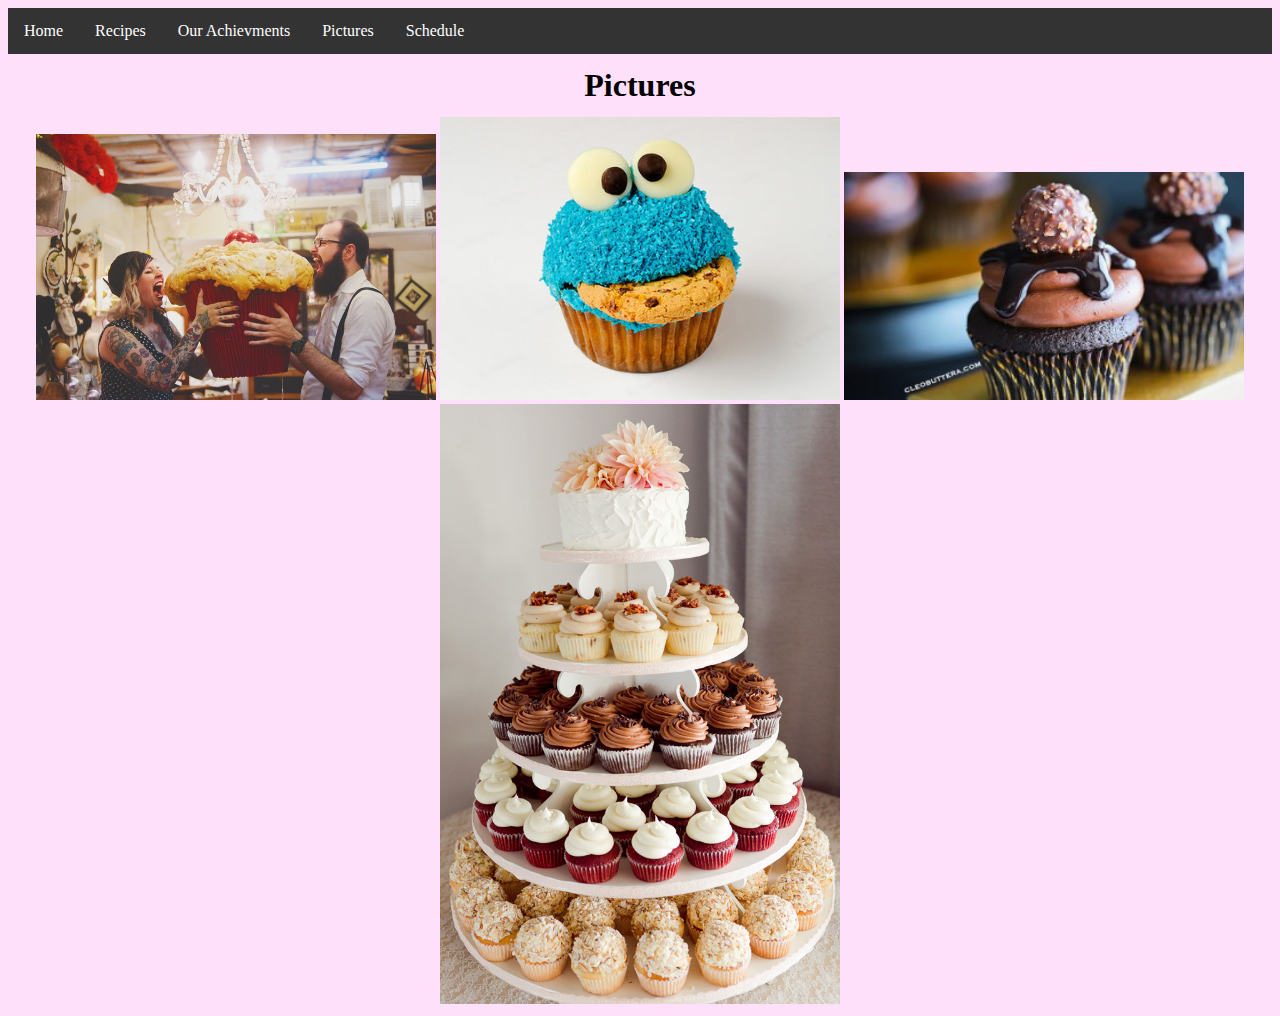
<file: pictures.html>
<!DOCTYPE html>
<html>
  <head>
    <link href="css/styles.css" rel="stylesheet" type="text/css">
    <title>B.A.C.</title>
  </head>
  <nav>
    <ul>
      <li><a href="index.html">Home</a></li>
      <li><a href="recipes.html">Recipes</a></li>
      <li><a href="achievments.html">Our Achievments</a></li>
      <li><a href="pictures.html">Pictures</a></li>
      <li><a href="schedule.html">Schedule</a></li>
    </ul>
  </nav>
  <body>
    <h1 class="Fancy-title">Pictures</h1>
    <div>
      <img class="recipes-pics" src="img/cupcake5.jpg" alt="cupcake big">
      <img class="recipes-pics" src="img/cupcake6.jpg" alt="cupcake cookie">
      <img class="recipes-pics" src="img/cupcake7.jpg" alt="cupcake brown">
      <img class="recipes-pics" src="img/cupcake8.jpg" alt="cupcake tower">
    </div>
  </body>
</html>
</file>
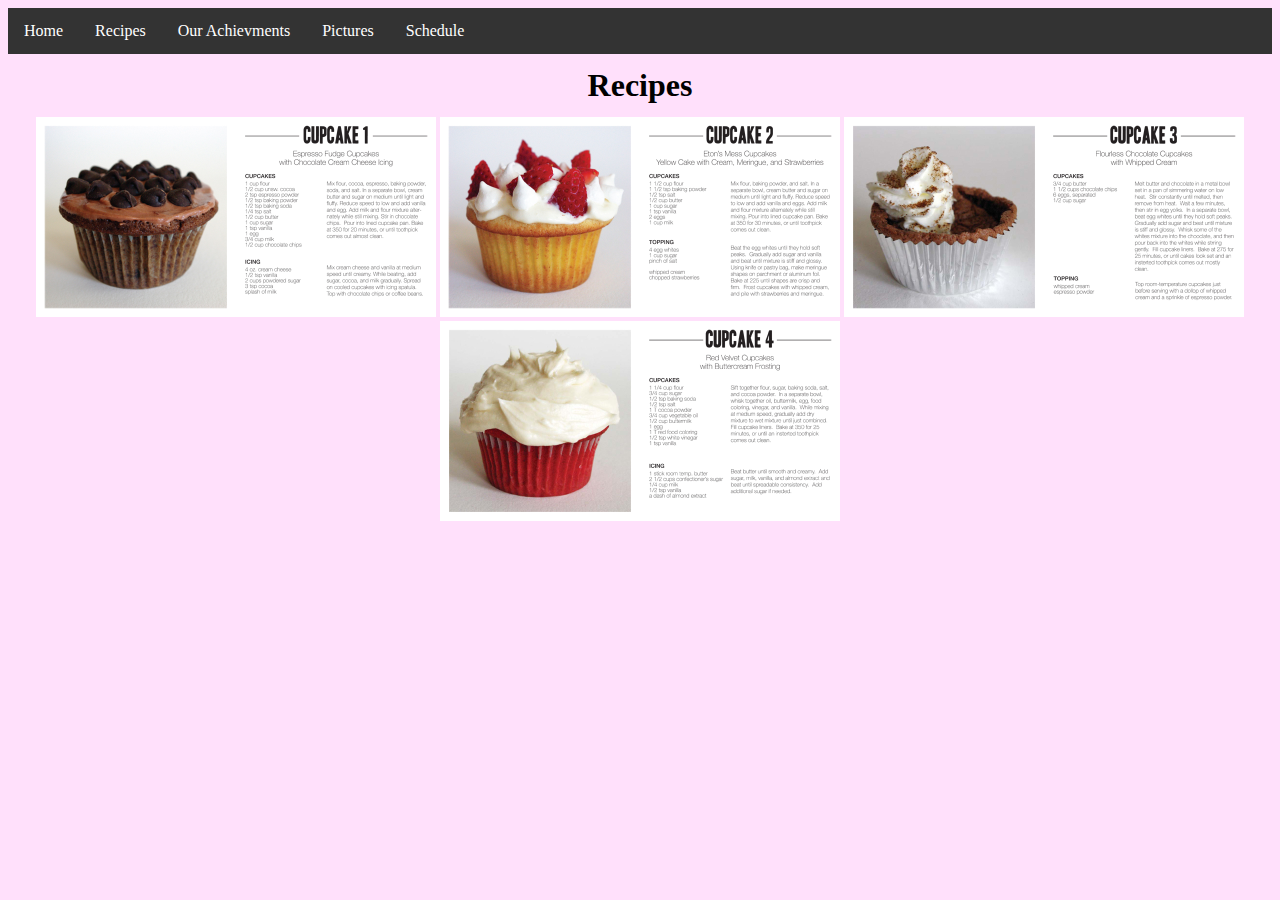
<file: recipes.html>
<!DOCTYPE html>
<html>
  <head>
    <link href="css/styles.css" rel="stylesheet" type="text/css">
    <title>B.A.C.</title>
  </head>
  <nav>
    <ul>
      <li><a href="index.html">Home</a></li>
      <li><a href="recipes.html">Recipes</a></li>
      <li><a href="achievments.html">Our Achievments</a></li>
      <li><a href="pictures.html">Pictures</a></li>
      <li><a href="schedule.html">Schedule</a></li>
    </ul>
  </nav>
  <body>
    <h1 class="Fancy-title">Recipes</h1>
    <div>
      <img class="recipes-pics" src="img/cupcake1.jpg" alt="cupcake brown">
      <img class="recipes-pics" src="img/cupcake2.jpg" alt="cupcake white">
      <img class="recipes-pics" src="img/cupcake3.jpg" alt="cupcake bad">
      <img class="recipes-pics" src="img/cupcake4.jpg" alt="cupcake red">
    </div>
  </body>
</html>
</file>
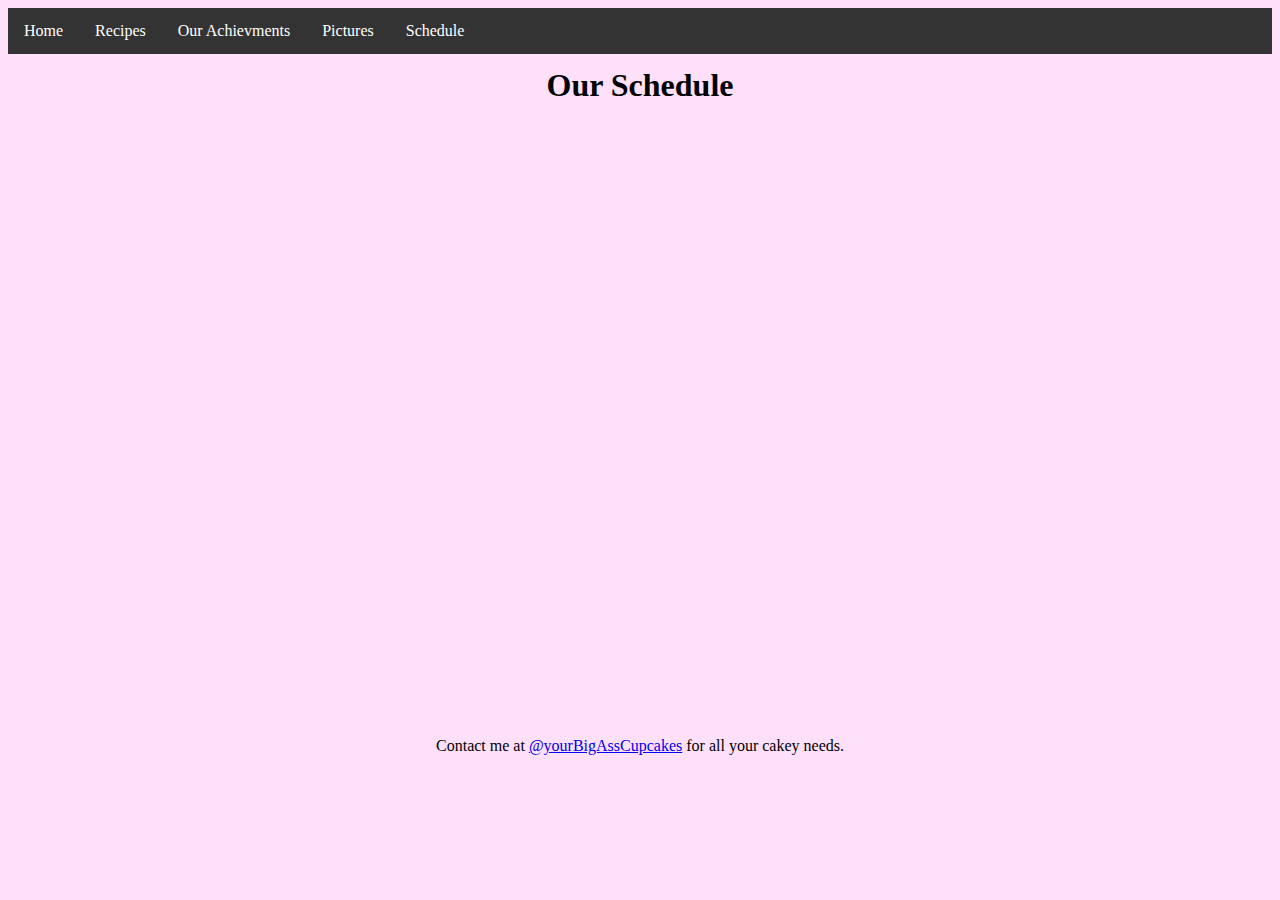
<file: schedule.html>
<!DOCTYPE html>
<html>
  <head>
    <link href="css/styles.css" rel="stylesheet" type="text/css">
    <title>B.A.C.</title>
  </head>
  <nav>
    <ul>
      <li><a href="index.html">Home</a></li>
      <li><a href="recipes.html">Recipes</a></li>
      <li><a href="achievments.html">Our Achievments</a></li>
      <li><a href="pictures.html">Pictures</a></li>
      <li><a href="schedule.html">Schedule</a></li>
    </ul>
  </nav>
  <body>
    <h1 class="Fancy-title">Our Schedule</h1>
    <iframe src="https://calendar.google.com/calendar/embed?src=v05lg6r852ptm29b0jd6dk33cc%40group.calendar.google.com&ctz=America/Los_Angeles" style="border: 0" width="800" height="600" frameborder="0" scrolling="no"></iframe>
    <p>Contact me at <a href="mailto:ceddy9176@gmail.com">@yourBigAssCupcakes</a> for all your cakey needs.</p>
  </body>
</html>
</file>
<file: css/styles.css>
body {
  background-color: #FFE0FB;
  text-align: center;
}
.float {
  text-align: left;
}
.Fancy-title {
  font-family: fantasy;
  line-height: 20px;

}
.recipes-pics {
  width: 400px;
  height:  auto;
}
/* nav bar */
ul {
    list-style-type: none;
    margin: 0;
    padding: 0;
    overflow: hidden;
    background-color: #333;
}

li {
    float: left;
}

li a {
    display: block;
    color: white;
    text-align: center;
    padding: 14px 16px;
    text-decoration: none;
}

li a:hover {
    background-color: #111;
}
</file>
